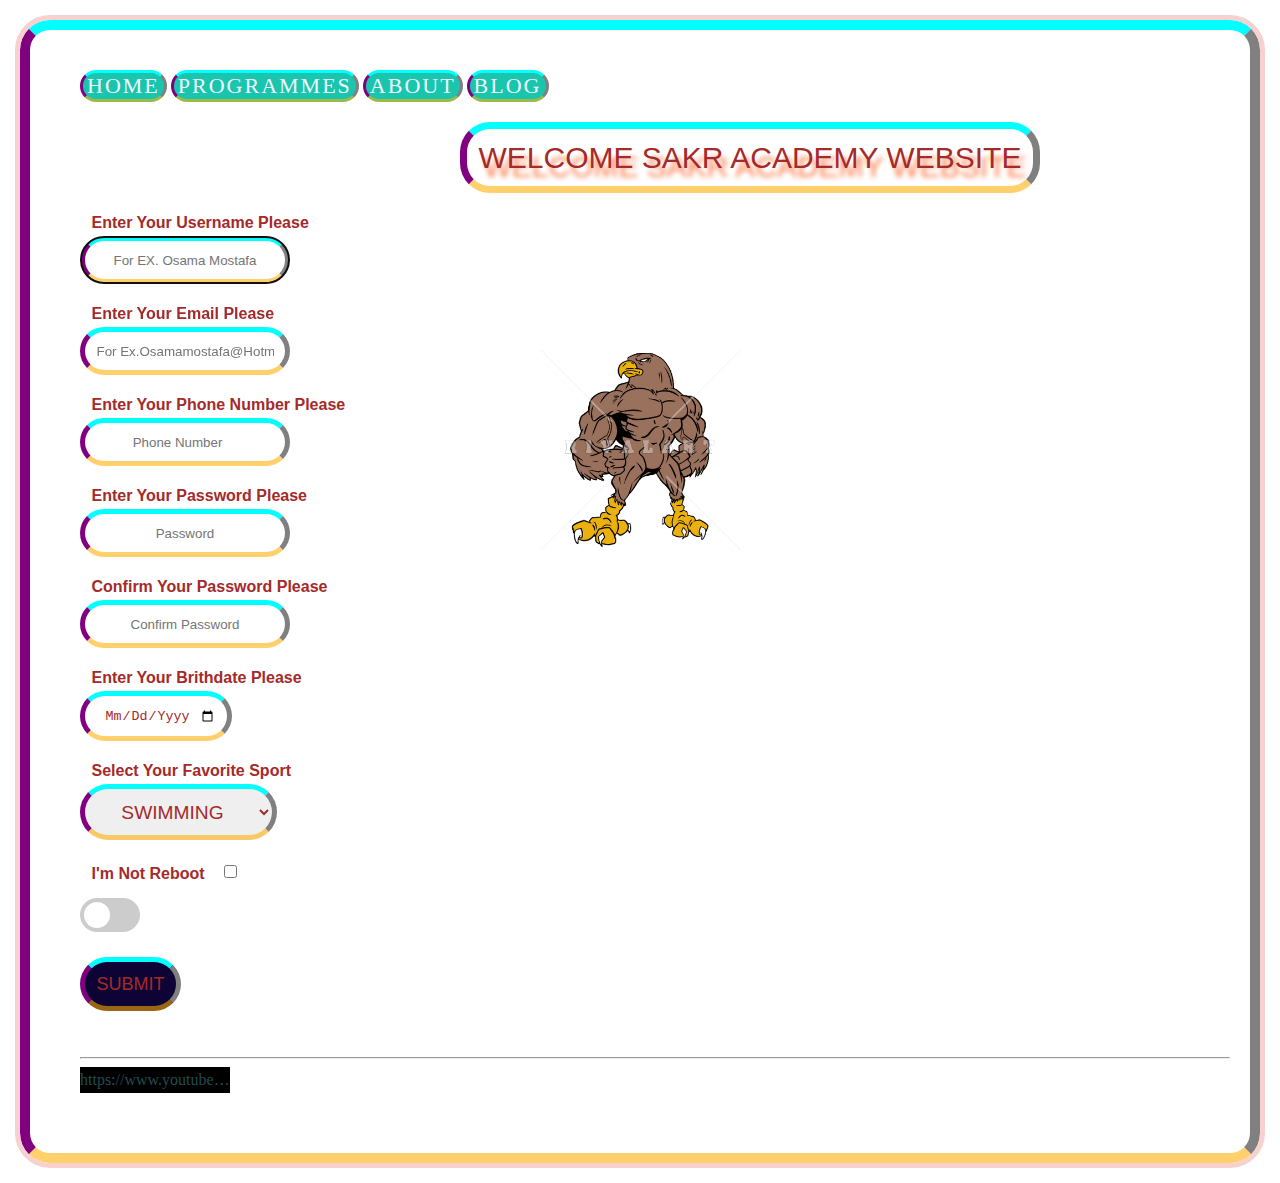
<file: index.html>
<!DOCTYPE html>
<html lang="en">
<head>
    
    <meta charset="UTF-8">
    <meta name="viewport" content="width=device-width, initial-scale=1.0">
    <title>Sakr Academy</title>
    <link rel="icon" href="Sakr Academy Logo title.png" type="image/icon">

    <!-- this is External style -->
    <link rel="stylesheet" href="css folder/style.css">
    
<!-- this is internal style -->
        <style>
        .switch {
        position: relative;
        display: inline-block;
        width: 60px;
        height: 34px;
        }

        .switch input { 
        opacity: 0;
        width: 0;
        height: 0;
        }

        .slider {
        position: absolute;
        cursor: pointer;
        top: 0;
        left: 0;
        right: 0;
        bottom: 0;
        background-color: #ccc;
        -webkit-transition: .4s;
        transition: .4s;
        }

        .slider:before {
        position: absolute;
        content: "";
        height: 26px;
        width: 26px;
        left: 4px;
        bottom: 4px;
        background-color: white;
        -webkit-transition: .4s;
        transition: .4s;
        }

        input:checked + .slider {
        background-color: #21e5f3;
        }

        input:focus + .slider {
        box-shadow: 0 0 1px #21f3f3;
        }

        input:checked + .slider:before {
        -webkit-transform: translateX(26px);
        -ms-transform: translateX(26px);
        transform: translateX(26px);
        }

        /* Rounded sliders */
        .slider.round {
        border-radius: 34px;
        }

        .slider.round:before {
        border-radius: 50%;
        }
        </style>

        


</head>
<body>

    <header>
        <a href="#" class="linkButton">Home</a>
        <a href="#" class="linkButton">Programmes</a>
        <a href="#" class="linkButton">About</a>
        <a href="#" class="linkButton">Blog</a>
    </header>
    
    <form action="" method="get" class="rigster"><!-- action=""for php send  -->

        <div> 
            
            <p class="pargraph">Welcome Sakr Academy Website </p> <!--in line style or in css or in head -->
        </div>



        <label for="username"  class="font-size"  >Enter your username please </label><br>
        <input  autofocus 
        required type="text" 
        name="username" 
        placeholder="for EX. Osama mostafa" 
        class="username">
        

        <br>
        <label for="email">Enter your Email please</label><br>
        <input 
            required type="email"  
            placeholder="for Ex.Osamamostafa@hotmail.com" 
            name="email" 
            id="email" 
            >
        <br>
            
        <label for="telphone Number">Enter your phone Number please</label>
        <br>

        <input type="number" name="telphone Number" id="tephone" placeholder="phone Number">

        <br>
        <label for="password1">Enter your password please </label><br>
        <input required 
        type="password"
        minlength="8" 
        placeholder="password" 
        name="password1" 
        id="password1"
        pattern="(?=.*\d)(?=.*[a-z])(?=.*[A-Z]).{8,}" title="Must contain at least one number and one uppercase and lowercase letter, and at least 8 or more characters"  
        onkeyup='check();'>
        
        <br>
        <label for="password2">Confirm your password please </label><br>
        <input required 
        type="password" 
        minlength="8" 
        placeholder="Confirm password"
        name="password2"
        id="password2"
        pattern="(?=.*\d)(?=.*[a-z])(?=.*[A-Z]).{8,}" title="Must contain at least one number and one uppercase and lowercase letter, and at least 8 or more characters"
        onkeyup='check();'>
        
        
        <br>
        <label for="age">Enter your Brithdate please</label> <br>
        <input type="date">
        
        <br>
        <label for="sport">Select Your Favorite Sport </label><br>
    <select name="sport" class="sport">
        <optgroup label="Individual sports" >
            <option value="1">Swimming</option>
            <option value="2">Kickboxing</option>
            <option value="3">Tennis</option>
            <option value="4">Kongfou</option>
        </optgroup>
        <optgroup label="Team sports" >
            <option value="1">Football</option>
            <option value="2">Waterbolo</option>
            <option value="3">Basketball</option>
            <option value="4">Hoky</option>
            <option value="5">Vollyball</option>
            <option value="6">Handball</option>
            
        </optgroup>
    </select>
    <br>
        
        <label for="checkbox">I'm Not Reboot</label>
        <input type="checkbox" name="checkbox" class="checkbox" >
    <br>
    <!-- Rounded switch -->
        <label class="switch">
            <input type="checkbox">
            <div class="slider round"></div>
        </label>

        <br>
        <input type="submit" value="Submit"   name="submit" id="submit" >
        <br>



    </form>
    



    
<br><hr>
    

    <!-- width and Height -->
    <div class="width_Height">
        https://www.youtube.com/watch?v=FQLRSbVdk28&list=PLDoPjvoNmBAzjsz06gkzlSrlev53MGIKe&index=17
        Lorem ipsum dolor sit amet,
        consectetur adipisicing elit. 
        Assumenda doloremque aliquid odio. 
        Tenetur quo veniam rerum impedit non architecto autem temporibus sed,
        sit vitae quidem ad aliquid debitis possimus ea.
        
    </div>

    <!-- <div class="display"> Display Test</div> -->

    <!-- nesting -->
    <!-- <div>
        <p class="nesting">nesting</p>   
    </div> -->

    <!-- <p class="nesting">nesting</p>

    <div class="one">1111</div>
    <div class="two">22 <img src="2.PNG" alt=""> 22</div>
    <div class="three">3333</div>
    <div class="fuor">4444</div>
    <div class="five">5555</div> -->


</body>
</html>
</file>
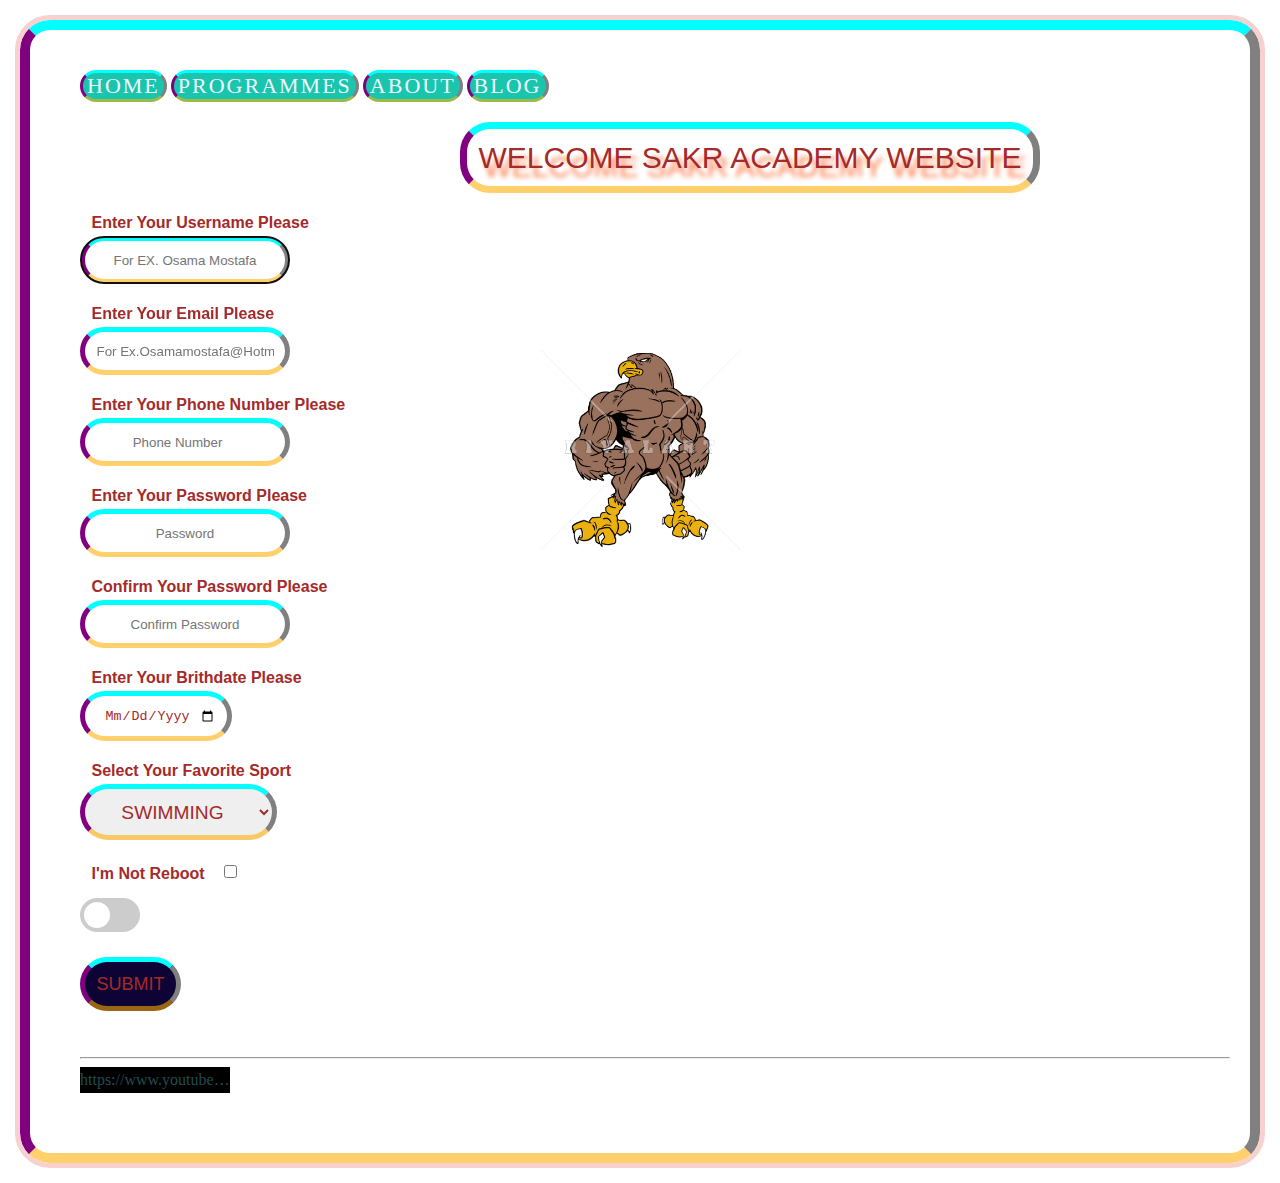
<file: protext.html>
<!DOCTYPE html>
<html lang="en">
<head>
    
    <meta charset="UTF-8">
    <meta name="viewport" content="width=device-width, initial-scale=1.0">
    <title>Sakr Academy</title>
    <link rel="icon" href="Sakr Academy Logo title.png" type="image/icon">

    <!-- this is External style -->
    <link rel="stylesheet" href="css0/css1.css">
    
<!-- this is internal style -->
        <style>
        .switch {
        position: relative;
        display: inline-block;
        width: 60px;
        height: 34px;
        }

        .switch input { 
        opacity: 0;
        width: 0;
        height: 0;
        }

        .slider {
        position: absolute;
        cursor: pointer;
        top: 0;
        left: 0;
        right: 0;
        bottom: 0;
        background-color: #ccc;
        -webkit-transition: .4s;
        transition: .4s;
        }

        .slider:before {
        position: absolute;
        content: "";
        height: 26px;
        width: 26px;
        left: 4px;
        bottom: 4px;
        background-color: white;
        -webkit-transition: .4s;
        transition: .4s;
        }

        input:checked + .slider {
        background-color: #21e5f3;
        }

        input:focus + .slider {
        box-shadow: 0 0 1px #21f3f3;
        }

        input:checked + .slider:before {
        -webkit-transform: translateX(26px);
        -ms-transform: translateX(26px);
        transform: translateX(26px);
        }

        /* Rounded sliders */
        .slider.round {
        border-radius: 34px;
        }

        .slider.round:before {
        border-radius: 50%;
        }
        </style>

        


</head>
<body>

    <header>
        <a href="#" class="linkButton">Home</a>
        <a href="#" class="linkButton">Programmes</a>
        <a href="#" class="linkButton">About</a>
        <a href="#" class="linkButton">Blog</a>
    </header>
    
    <form action="" method="get" class="rigster"><!-- action=""for php send  -->

        <div> 
            
            <p class="pargraph">Welcome Sakr Academy Website </p> <!--in line style or in css or in head -->
        </div>



        <label for="username"  class="font-size"  >Enter your username please </label><br>
        <input  autofocus 
        required type="text" 
        name="username" 
        placeholder="for EX. Osama mostafa" 
        class="username">
        

        <br>
        <label for="email">Enter your Email please</label><br>
        <input 
            required type="email"  
            placeholder="for Ex.Osamamostafa@hotmail.com" 
            name="email" 
            id="email" 
            >
        <br>
            
        <label for="telphone Number">Enter your phone Number please</label>
        <br>

        <input type="number" name="telphone Number" id="tephone" placeholder="phone Number">

        <br>
        <label for="password1">Enter your password please </label><br>
        <input required 
        type="password"
        minlength="8" 
        placeholder="password" 
        name="password1" 
        id="password1"
        pattern="(?=.*\d)(?=.*[a-z])(?=.*[A-Z]).{8,}" title="Must contain at least one number and one uppercase and lowercase letter, and at least 8 or more characters"  
        onkeyup='check();'>
        
        <br>
        <label for="password2">Confirm your password please </label><br>
        <input required 
        type="password" 
        minlength="8" 
        placeholder="Confirm password"
        name="password2"
        id="password2"
        pattern="(?=.*\d)(?=.*[a-z])(?=.*[A-Z]).{8,}" title="Must contain at least one number and one uppercase and lowercase letter, and at least 8 or more characters"
        onkeyup='check();'>
        
        
        <br>
        <label for="age">Enter your Brithdate please</label> <br>
        <input type="date">
        
        <br>
        <label for="sport">Select Your Favorite Sport </label><br>
    <select name="sport" class="sport">
        <optgroup label="Individual sports" >
            <option value="1">Swimming</option>
            <option value="2">Kickboxing</option>
            <option value="3">Tennis</option>
            <option value="4">Kongfou</option>
        </optgroup>
        <optgroup label="Team sports" >
            <option value="1">Football</option>
            <option value="2">Waterbolo</option>
            <option value="3">Basketball</option>
            <option value="4">Hoky</option>
            <option value="5">Vollyball</option>
            <option value="6">Handball</option>
            
        </optgroup>
    </select>
    <br>
        
        <label for="checkbox">I'm Not Reboot</label>
        <input type="checkbox" name="checkbox" class="checkbox" >
    <br>
    <!-- Rounded switch -->
        <label class="switch">
            <input type="checkbox">
            <div class="slider round"></div>
        </label>

        <br>
        <input type="submit" value="Submit"   name="submit" id="submit" >
        <br>



    </form>
    



    
<br><hr>
    

    <!-- width and Height -->
    <div class="width_Height">
        https://www.youtube.com/watch?v=FQLRSbVdk28&list=PLDoPjvoNmBAzjsz06gkzlSrlev53MGIKe&index=17
        Lorem ipsum dolor sit amet,
        consectetur adipisicing elit. 
        Assumenda doloremque aliquid odio. 
        Tenetur quo veniam rerum impedit non architecto autem temporibus sed,
        sit vitae quidem ad aliquid debitis possimus ea.
        
    </div>

    <!-- <div class="display"> Display Test</div> -->

    <!-- nesting -->
    <!-- <div>
        <p class="nesting">nesting</p>   
    </div> -->

    <!-- <p class="nesting">nesting</p>

    <div class="one">1111</div>
    <div class="two">22 <img src="2.PNG" alt=""> 22</div>
    <div class="three">3333</div>
    <div class="fuor">4444</div>
    <div class="five">5555</div> -->


</body>
</html>
</file>
<file: css folder/style.css>
.linkButton {
  background-color: rgb(26, 197, 174);
  color: aliceblue;
  display: inline-block;
  font-size: 22px;
  padding: 0px 4px;
  border-radius: 22px;
  border-color: aqua gray rgba(255, 174, 0, 0.582) purple;
  border-style: solid;
  text-decoration: none; /* line under or up add or remove  */
  
  text-transform: uppercase;
  letter-spacing: 2px;
  /* space between leter */
  text-indent: 0px;
  /* moveing text left or right -90 +90 */


  /* opacity:5; */
  /* position: relative; */
  /* display: block; */
  /* text-align: center; */
  /* line-height: 30px; */
  /* letter-spacing: 0px; */
  /* font-weight: 500; */

  /* font-family:'Segoe UI', Tahoma, Geneva, Verdana, sans-serif; */
  /* text-decoration: none; */
  /* outline: 0; */
  /* cursor: pointer; */
  /* box-sizing: border-box; */
  /* list-style: none; */
  /* content: '\f0d7'; */

  


}

a:hover{
  color: black;
  background-color: wheat;
}

body {

  background-image: url(/assets\ folder/falcon-clip-art-AR13-FALCON-01-RQ_G.gif) ;
  /* image no  repeat  */
  background-repeat: no-repeat;
  background-size: 200px;
  background-position: center;
  background-color: white;
  background-attachment: fixed;
  -webkit-transition: all 500ms ease;
  /* padding of inside page */
  /* padding: 2%;
  padding: auto; */
  padding: 40px 20px 60px 50px;

  /* margin of outside page */
  /* margin: 2%; */
  margin: 20px 20px 20px 20px;


  border: 10px;
  border-style: solid;
  border-color: aqua gray rgba(255, 174, 0, 0.582) purple;
  border-radius: 30px;

  outline: auto;
  outline-style: solid;
  outline-width: 5px;
  outline-offset: 0px;
  outline-color: rgb(247, 208, 208);

  

  /*  frist% is left 2cend is top */
  /* padding: 10px 10px 0px 10px; */
  /* margin: 10px 10px 0px 20px; */
  /* margin: 50%;
  margin-top: auto;
  margin-bottom: auto;
  margin-left: auto;
  margin-right: auto; */

  /* zoom font and big */
  /* font-size-adjust: calc(.5);*/
}



.rigster{
  border-color: aqua gray rgba(255, 174, 0, 0.582) purple;
}

/* Nesting */
div p.pargraph {

  display:inline-block;
  font-size: 30px;
  /* font-size: 10vw; */
  /* font color  */
  color: brown;
  font-family: 'Franklin Gothic Medium', 'Arial Narrow', Arial, sans-serif;
  border-color: aqua gray rgba(255, 174, 0, 0.582) purple;
  border-style: solid;
  border-width: 7px 7px 7px 7px;
  border-radius: 30px;
  padding: 1%;
  text-align: center;
  
  margin: 20px 10px 20px 380px;
  text-shadow: 5px 9px 5px coral;
  text-transform: uppercase;



  /* vertical-align: middle; */
  /* vertical-align: top; */
  /* direction: ltr; */
  /* text-align: center; */



}

label {

  font-family:'Gill Sans', 'Gill Sans MT', Calibri, 'Trebuchet MS', sans-serif ;
  font-size: 16px;
  font-weight: bold;
  color: brown;
  /* background-color: greenyellow; */
  text-align: center;
  text-transform: capitalize;
  border: 1px;
  border-width: 5px;
  border-radius: 30px;
  padding: 1%;


}

.switch {
  padding: 0;
  margin-bottom: 20px;
}

input,.sport {

  color: brown;
  border: 1px;
  border-style: solid;
  border-color: inherit; /* inherit from father is name rigster */
  border-radius: 30px;
  padding: 1%;
  border-width: 5px;
  text-align: center;
  text-transform: capitalize;
  margin-top: 5px;
  margin-bottom: 20px;
}


.sport {
  font-size: larger;
  color: brown;
  text-transform: uppercase;

}
.sport:hover{
  color: rgb(34, 33, 33);
  background-color: rgb(245, 242, 242);
}




#submit {
  background-color: rgb(14, 3, 53);
  font-size: large;
  text-transform: uppercase;

}
#submit:hover{
  color: rgb(34, 33, 33);
  background-color: rgb(245, 242, 242);
}

/* .font-size{
  font-size: 30px;
}
.username{
  border-color: blue;
font-size: larger;
} */



/* .display { */
/* visibility: visible; */
/* visibility: hidden; let a place in work floor */
/* display: none;  */
/* display: inline-block;
  color: aqua;
  padding: 20px;
  background-color: black;
  width: 100px;
  height: 400px;
  margin: 20px; */
/* } */

/* div .nesting {
  color: blue;
} */

/* .nesting {
  color: blueviolet;
} */

/* Grouping Multiple Selectors */
/* .one,
.two,
.three,
.fuor,
.five {
  color: blue;
  padding: 15px;
  border: 5px solid red;
  margin: 15px;
  background-color: blueviolet;
  vertical-align: middle;
} */

/* width and Height */
.width_Height {
  background-color: black;
  color: rgb(33, 76, 82);
  /* display: inline-block; */
  /* width: fit-content; */
  /* min-width: 150px; */
  max-width: 150px;
  /* min-height: 200px; */
  max-height: 150px;
  overflow: auto;
  overflow-x: hidden;
  line-height: 1.6;
  /* spacing between lines */
  word-spacing: 10px;
  /* spacing between words*/
  width: 200px;
  word-break: break-all;
  white-space: nowrap;
  text-overflow: ellipsis;

}
</file>
<file: css0/css1.css>
.linkButton {
  background-color: rgb(26, 197, 174);
  color: aliceblue;
  display: inline-block;
  font-size: 22px;
  padding: 0px 4px;
  border-radius: 22px;
  border-color: aqua gray rgba(255, 174, 0, 0.582) purple;
  border-style: solid;
  text-decoration: none; /* line under or up add or remove  */
  
  text-transform: uppercase;
  letter-spacing: 2px;
  /* space between leter */
  text-indent: 0px;
  /* moveing text left or right -90 +90 */


  /* opacity:5; */
  /* position: relative; */
  /* display: block; */
  /* text-align: center; */
  /* line-height: 30px; */
  /* letter-spacing: 0px; */
  /* font-weight: 500; */

  /* font-family:'Segoe UI', Tahoma, Geneva, Verdana, sans-serif; */
  /* text-decoration: none; */
  /* outline: 0; */
  /* cursor: pointer; */
  /* box-sizing: border-box; */
  /* list-style: none; */
  /* content: '\f0d7'; */

  


}

a:hover{
  color: black;
  background-color: wheat;
}

body {

  background-image: url(/falcon-clip-art-AR13-FALCON-01-RQ_G.gif) ;
  /* image no  repeat  */
  background-repeat: no-repeat;
  background-size: 200px;
  background-position: center;
  background-color: white;
  background-attachment: fixed;
  -webkit-transition: all 500ms ease;
  /* padding of inside page */
  /* padding: 2%;
  padding: auto; */
  padding: 40px 20px 60px 50px;

  /* margin of outside page */
  /* margin: 2%; */
  margin: 20px 20px 20px 20px;


  border: 10px;
  border-style: solid;
  border-color: aqua gray rgba(255, 174, 0, 0.582) purple;
  border-radius: 30px;

  outline: auto;
  outline-style: solid;
  outline-width: 5px;
  outline-offset: 0px;
  outline-color: rgb(247, 208, 208);

  

  /*  frist% is left 2cend is top */
  /* padding: 10px 10px 0px 10px; */
  /* margin: 10px 10px 0px 20px; */
  /* margin: 50%;
  margin-top: auto;
  margin-bottom: auto;
  margin-left: auto;
  margin-right: auto; */

  /* zoom font and big */
  /* font-size-adjust: calc(.5);*/
}



.rigster{
  border-color: aqua gray rgba(255, 174, 0, 0.582) purple;
}

/* Nesting */
div p.pargraph {

  display:inline-block;
  font-size: 30px;
  /* font-size: 10vw; */
  /* font color  */
  color: brown;
  font-family: 'Franklin Gothic Medium', 'Arial Narrow', Arial, sans-serif;
  border-color: aqua gray rgba(255, 174, 0, 0.582) purple;
  border-style: solid;
  border-width: 7px 7px 7px 7px;
  border-radius: 30px;
  padding: 1%;
  text-align: center;
  
  margin: 20px 10px 20px 380px;
  text-shadow: 5px 9px 5px coral;
  text-transform: uppercase;



  /* vertical-align: middle; */
  /* vertical-align: top; */
  /* direction: ltr; */
  /* text-align: center; */



}

label {

  font-family:'Gill Sans', 'Gill Sans MT', Calibri, 'Trebuchet MS', sans-serif ;
  font-size: 16px;
  font-weight: bold;
  color: brown;
  /* background-color: greenyellow; */
  text-align: center;
  text-transform: capitalize;
  border: 1px;
  border-width: 5px;
  border-radius: 30px;
  padding: 1%;


}

.switch {
  padding: 0;
  margin-bottom: 20px;
}

input,.sport {

  color: brown;
  border: 1px;
  border-style: solid;
  border-color: inherit; /* inherit from father is name rigster */
  border-radius: 30px;
  padding: 1%;
  border-width: 5px;
  text-align: center;
  text-transform: capitalize;
  margin-top: 5px;
  margin-bottom: 20px;
}


.sport {
  font-size: larger;
  color: brown;
  text-transform: uppercase;

}
.sport:hover{
  color: rgb(34, 33, 33);
  background-color: rgb(245, 242, 242);
}




#submit {
  background-color: rgb(14, 3, 53);
  font-size: large;
  text-transform: uppercase;

}
#submit:hover{
  color: rgb(34, 33, 33);
  background-color: rgb(245, 242, 242);
}

/* .font-size{
  font-size: 30px;
}
.username{
  border-color: blue;
font-size: larger;
} */



/* .display { */
/* visibility: visible; */
/* visibility: hidden; let a place in work floor */
/* display: none;  */
/* display: inline-block;
  color: aqua;
  padding: 20px;
  background-color: black;
  width: 100px;
  height: 400px;
  margin: 20px; */
/* } */

/* div .nesting {
  color: blue;
} */

/* .nesting {
  color: blueviolet;
} */

/* Grouping Multiple Selectors */
/* .one,
.two,
.three,
.fuor,
.five {
  color: blue;
  padding: 15px;
  border: 5px solid red;
  margin: 15px;
  background-color: blueviolet;
  vertical-align: middle;
} */

/* width and Height */
.width_Height {
  background-color: black;
  color: rgb(33, 76, 82);
  /* display: inline-block; */
  /* width: fit-content; */
  /* min-width: 150px; */
  max-width: 150px;
  /* min-height: 200px; */
  max-height: 150px;
  overflow: auto;
  overflow-x: hidden;
  line-height: 1.6;
  /* spacing between lines */
  word-spacing: 10px;
  /* spacing between words*/
  width: 200px;
  word-break: break-all;
  white-space: nowrap;
  text-overflow: ellipsis;

}
</file>
